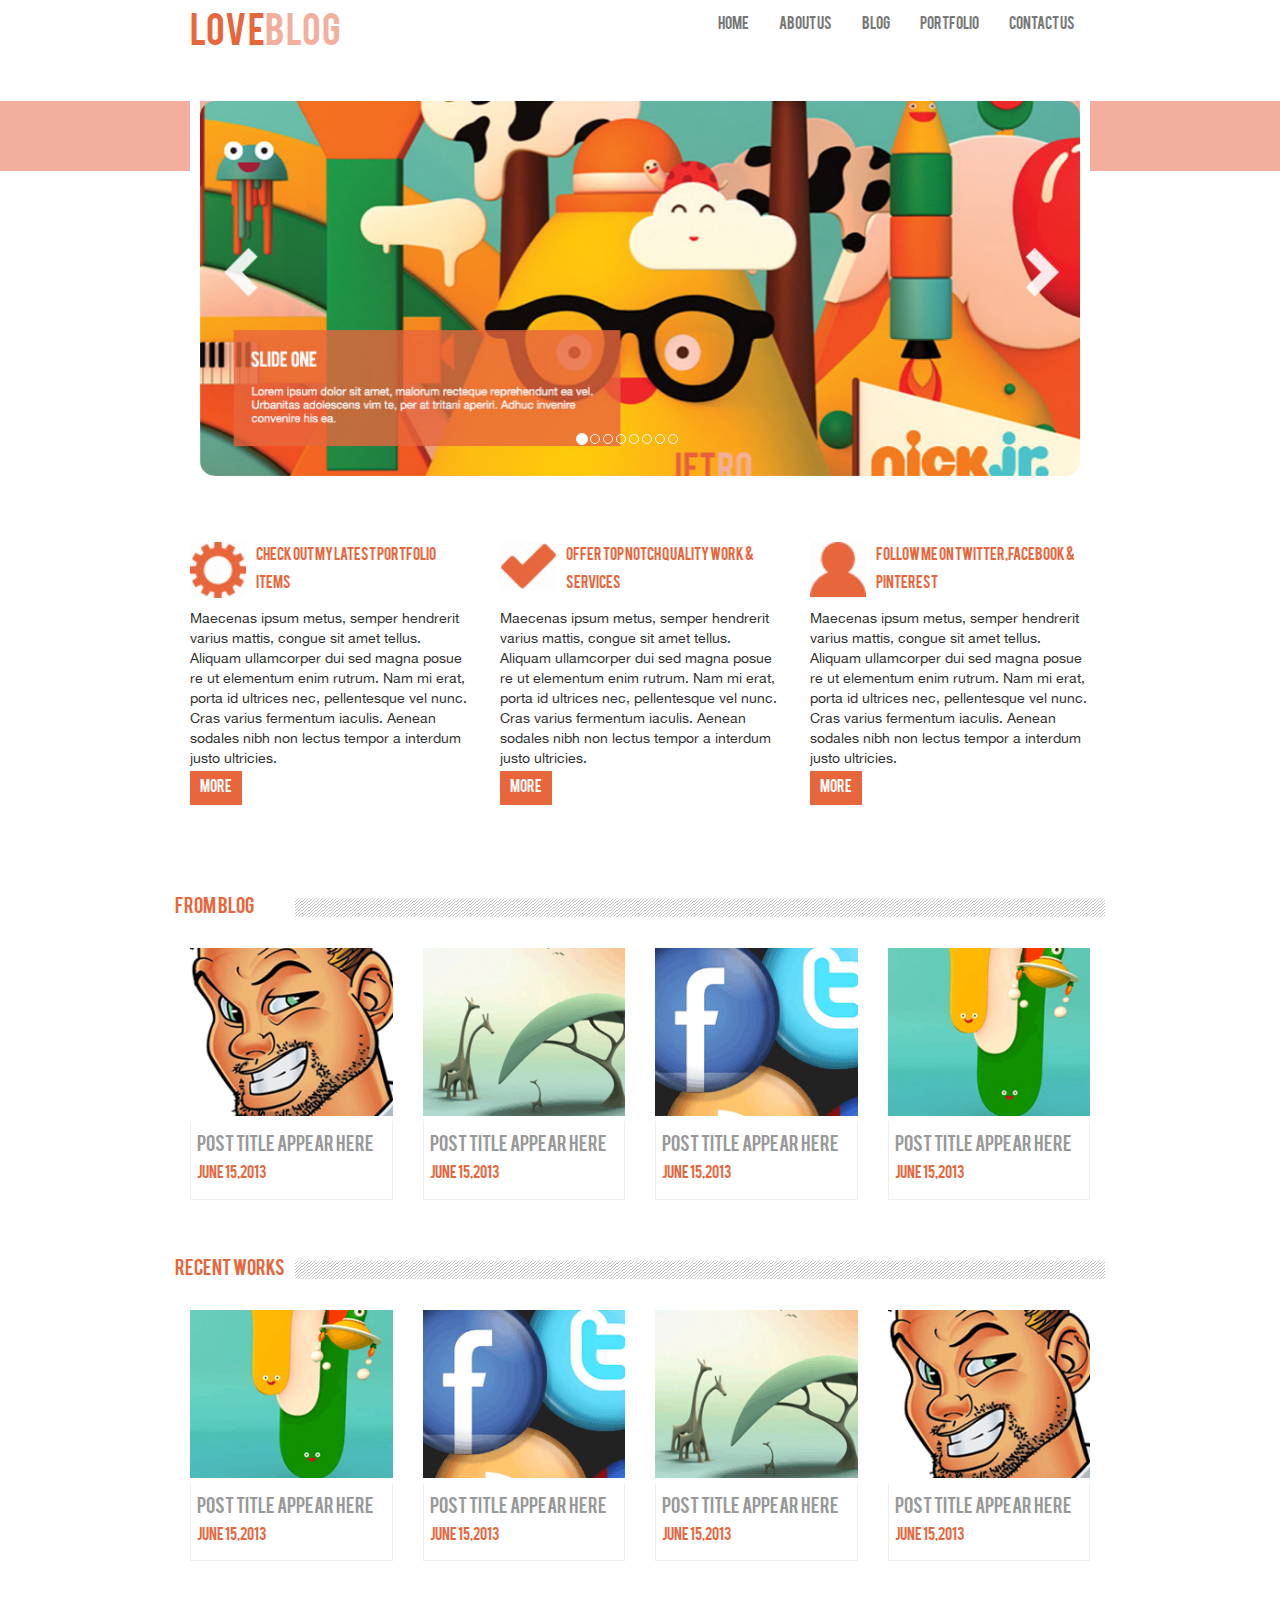
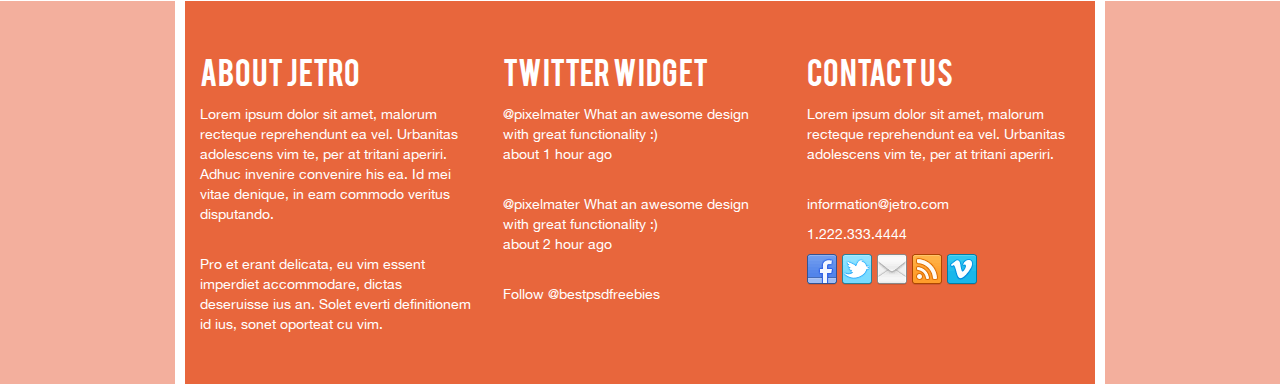
<file: index.html>
<!DOCTYPE html>
<html lang="en">
<head>
	<title>Welcome to my site</title>
	<meta http-equiv="Content-Type" content="text/html; charset=utf-8" />
	<meta name="viewport" content="width=device-width, initial-scale=1.0">
	
	<link href="css/animate.min.css" rel="stylesheet">
	<link href="css/bootstrap.min.css" rel="stylesheet">
    <link href="css/font-awesome.min.css" rel="stylesheet">
	<link href="css/style.css" rel="stylesheet" media="screen">
    <link href='http://fonts.googleapis.com/css?family=Open+Sans+Condensed:300|Playfair+Display:400italic' rel='stylesheet' type='text/css' />
</head>

<body id="page-top">
	<nav id="mainNav" class="navbar navbar-default">
        <div class="container">
         
            <div class="navbar-header">
                <button type="button" class="navbar-toggle collapsed" data-toggle="collapse" data-target="#bs-example-navbar-collapse-1">
                    <span class="sr-only">menu</span>
                    <span class="icon-bar"></span>
                    <span class="icon-bar"></span>
                    <span class="icon-bar"></span>
                </button>
                <a class="navbar-brand page-scroll" href="#page-top"><h1>LOVE<span>BLOG</span></h1></a>
            </div>

            <!-- Collect the nav links, forms, and other content for toggling -->
            <div class="collapse navbar-collapse" id="bs-example-navbar-collapse-1">
                <ul class="nav navbar-nav navbar-right">
                    <li>
                        <a class="page-scroll" href="index.html">Home</a>
                    </li>
                    <li>
                        <a class="page-scroll" href="aboutUs.html">About Us</a>
                    </li>
                    <li>
                        <a class="page-scroll" href="blog.html">Blog</a>
                    </li>
                    <li>
                        <a class="page-scroll" href="portfolio.html">Portfolio</a>
                    </li>
                    <li>
                        <a class="page-scroll" href="contact.html">Contact Us</a>
                    </li>
                </ul>
            </div>	
		</div>
	</nav>		
	<section class="section-white">
		<div class="orange">
		<div class="container">
		    <div id="carousel-example-generic" class="carousel slide" data-ride="carousel">
		      <!-- Indicators -->
		      <ol class="carousel-indicators">
		        <li data-target="#carousel-example-generic" data-slide-to="0" class="active"></li>
		        <li data-target="#carousel-example-generic" data-slide-to="1"></li>
		        <li data-target="#carousel-example-generic" data-slide-to="2"></li>
		        <li data-target="#carousel-example-generic" data-slide-to="3"></li>
		        <li data-target="#carousel-example-generic" data-slide-to="4"></li>
		        <li data-target="#carousel-example-generic" data-slide-to="5"></li>
		        <li data-target="#carousel-example-generic" data-slide-to="6"></li>
		        <li data-target="#carousel-example-generic" data-slide-to="7"></li>
		      </ol>

		      <!-- Wrapper for slides -->
		      <div class="carousel-inner">
		        <div class="item active">
		          <img src="images/slider.jpg" alt="0"/>
		        </div>
		        <div class="item">
		          <img src="images/large/1.jpg" alt=""/>
		        </div>
		        <div class="item">
		          <img src="images/large/2.jpg" alt=""/>
		        </div>
		        <div class="item">
		          <img src="images/large/3.jpg" alt=""/>
		        </div>
		        <div class="item">
		          <img src="images/large/4.jpg" alt=""/>
		        </div>
		        <div class="item">
		          <img src="images/large/5.jpg" alt=""/>
		        </div>
		        <div class="item">
		          <img src="images/large/6.jpg" alt=""/>
		        </div>
		        <div class="item">
		          <img src="images/large/7.jpg" alt=""/>
		        </div>
		      </div>

		      <!-- Controls -->
		      <a class="left carousel-control" href="#carousel-example-generic" data-slide="prev">
		        
		      </a>
		      <a class="right carousel-control" href="#carousel-example-generic" data-slide="next">
		       
		      </a>
		    </div>
		</div>
		 </div>
	</section>		
	<section>
		<div class="container">	
			<div class="row">
				<div class="fix service_area">
					<div class="fix single_service_container">
						<div class="col-md-4">
							<div class="fix single_service portfolio floatleft">
								<img src="images/portfolio.png" class="img-responsive wow animated bounceIn">
								<h5>Check out my latest portfolio items</h5>
								<p>Maecenas ipsum metus, semper hendrerit varius mattis, congue sit amet tellus. Aliquam ullamcorper dui sed magna posue re ut elementum enim rutrum. Nam mi erat, porta id ultrices nec, pellentesque vel nunc. Cras varius fermentum iaculis. Aenean sodales nibh non lectus tempor a interdum justo ultricies.</p>
								<a href="#">More</a>
							</div>
						</div>
						<div class="col-md-4">
							<div class="fix single_service offer floatleft">
								<img src="images/offer.png" class="img-responsive wow animated bounceIn">
								<h5>Offer Top Notch Quality Work & Services</h5>
								<p>Maecenas ipsum metus, semper hendrerit varius mattis, congue sit amet tellus. Aliquam ullamcorper dui sed magna posue re ut elementum enim rutrum. Nam mi erat, porta id ultrices nec, pellentesque vel nunc. Cras varius fermentum iaculis. Aenean sodales nibh non lectus tempor a interdum justo ultricies.</p>
								<a href="#">More</a>
							</div>
						</div>
						<div class="col-md-4">
							<div class="fix single_service follow floatleft">
								<img src="images/follow.png" class="img-responsive wow animated bounceIn">
								<h5>Follow  Me  on  Twitter,Facebook  &  Pinterest</h5>
								<p>Maecenas ipsum metus, semper hendrerit varius mattis, congue sit amet tellus. Aliquam ullamcorper dui sed magna posue re ut elementum enim rutrum. Nam mi erat, porta id ultrices nec, pellentesque vel nunc. Cras varius fermentum iaculis. Aenean sodales nibh non lectus tempor a interdum justo ultricies.</p>
								<a href="#">More</a>
							</div>
						</div>
					</div>
				</div>
			</div>
			<div class="row">
				<div class="fix from_blog">
					<h2><span>From Blog</span></h2>
					<div class="fix single_blogpost_container">
						<div class="col-md-3">
							<div class="fix single_blog_post floatleft">
								<img class="img-responsive" src="images/recent1.png" alt=""/>
								<div class="blog_post_meta">
									<h4>Post title appear here</h4>
									<h5>JUNE 15,2013</h5>
								</div>
							</div>
						</div>
						<div class="col-md-3">
							<div class="fix single_blog_post floatleft">
								<img class="img-responsive" src="images/recent2.png" alt=""/>
								<div class="blog_post_meta">
									<h4>Post title appear here</h4>
									<h5>JUNE 15,2013</h5>
								</div>
							</div>
						</div>
						<div class="col-md-3">
							<div class="fix single_blog_post floatleft">
								<img class="img-responsive" src="images/recent3.png" alt=""/>
								<div class="blog_post_meta">
									<h4>Post title appear here</h4>
									<h5>JUNE 15,2013</h5>
								</div>
							</div>
						</div>
						<div class="col-md-3">
							<div class="fix single_blog_post floatleft">
								<img class="img-responsive" src="images/recent4.png" alt=""/>
								<div class="blog_post_meta">
									<h4>Post title appear here</h4>
									<h5>JUNE 15,2013</h5>
								</div>
							</div>
						</div>
					</div>
				</div>
			</div>
			<div class="from_works row">
				<div class="fix">
					<h2><span>Recent Works</span></h2>
					<div class="fix single_work_container">
						<div class="col-md-3">
							<div class="fix single_work floatleft">
								<img class="img-responsive" src="images/recent4.png" alt=""/>
								<div class="blog_post_meta">
									<h4>Post title appear here</h4>
									<h5>JUNE 15,2013</h5>
								</div>
							</div>
						</div>
						<div class="col-md-3">
							<div class="fix single_work floatleft">
								<img class="img-responsive" src="images/recent3.png" alt=""/>
								<div class="blog_post_meta">
									<h4>Post title appear here</h4>
									<h5>JUNE 15,2013</h5>
								</div>
							</div>
						</div>
						<div class="col-md-3">
							<div class="fix single_work floatleft">
								<img class="img-responsive" src="images/recent2.png" alt=""/>
								<div class="blog_post_meta">
									<h4>Post title appear here</h4>
									<h5>JUNE 15,2013</h5>
								</div>
							</div>
						</div>
						<div class="col-md-3">
							<div class="fix single_work floatleft">
								<img class="img-responsive" src="images/recent1.png" alt=""/>
								<div class="blog_post_meta">
									<h4>Post title appear here</h4>
									<h5>JUNE 15,2013</h5>
								</div>
							</div>
						</div>
					</div>
				</div>
			</div>
		</div>
	</section>
	<footer>
		<div class="container">
			<div class="fix footer_area">
				<div class="fix footer">
					<div class="fix single_footer_container">
						<div class="col-md-4">
							<div class="fix single_footer floatleft">
								<h2>About Jetro</h2>
								<p>Lorem ipsum dolor sit amet, malorum recteque reprehendunt ea vel. Urbanitas adolescens vim te, per at tritani aperiri. Adhuc invenire convenire his ea. Id mei vitae denique, in eam commodo veritus disputando. </p>
								<br/>
								<p>Pro et erant delicata, eu vim essent imperdiet accommodare, dictas deseruisse ius an. Solet everti definitionem id ius, sonet oporteat cu vim.</p>
							</div>
						</div>
						<div class="col-md-4">
							<div class="fix single_footer floatleft">
								<h2>Twitter Widget</h2>
								<p>@pixelmater What an awesome design with great functionality :)<br/>about 1 hour ago</p><br/>
								<p>@pixelmater What an awesome design with great functionality :)<br/>about 2 hour ago</p><br/>
								<p>Follow @bestpsdfreebies</p>
							</div>
						</div>
						<div class="col-md-4">
							<div class="fix single_footer floatleft">
								<h2>Contact us</h2>
								<p>Lorem ipsum dolor sit amet, malorum recteque reprehendunt ea vel. Urbanitas adolescens vim te, per at tritani aperiri.</p>
								<br/>
								<p>information@jetro.com</p>
								<p>1.222.333.4444</p>
								<div class="fix social_area">
									<img src="images/social.png">
								</div>
							</div>
						</div>
					</div>
				</div>
			</div>
		</div>
	</footer>
		<script src="js/jquery.easing.1.3.js"></script>
		<script src="js/jquery-min.js"></script>						
		<script src="js/bootstrap.min.js"></script>
		<script>
		   new WOW().init();
		</script>
</body>
</html>
</file>
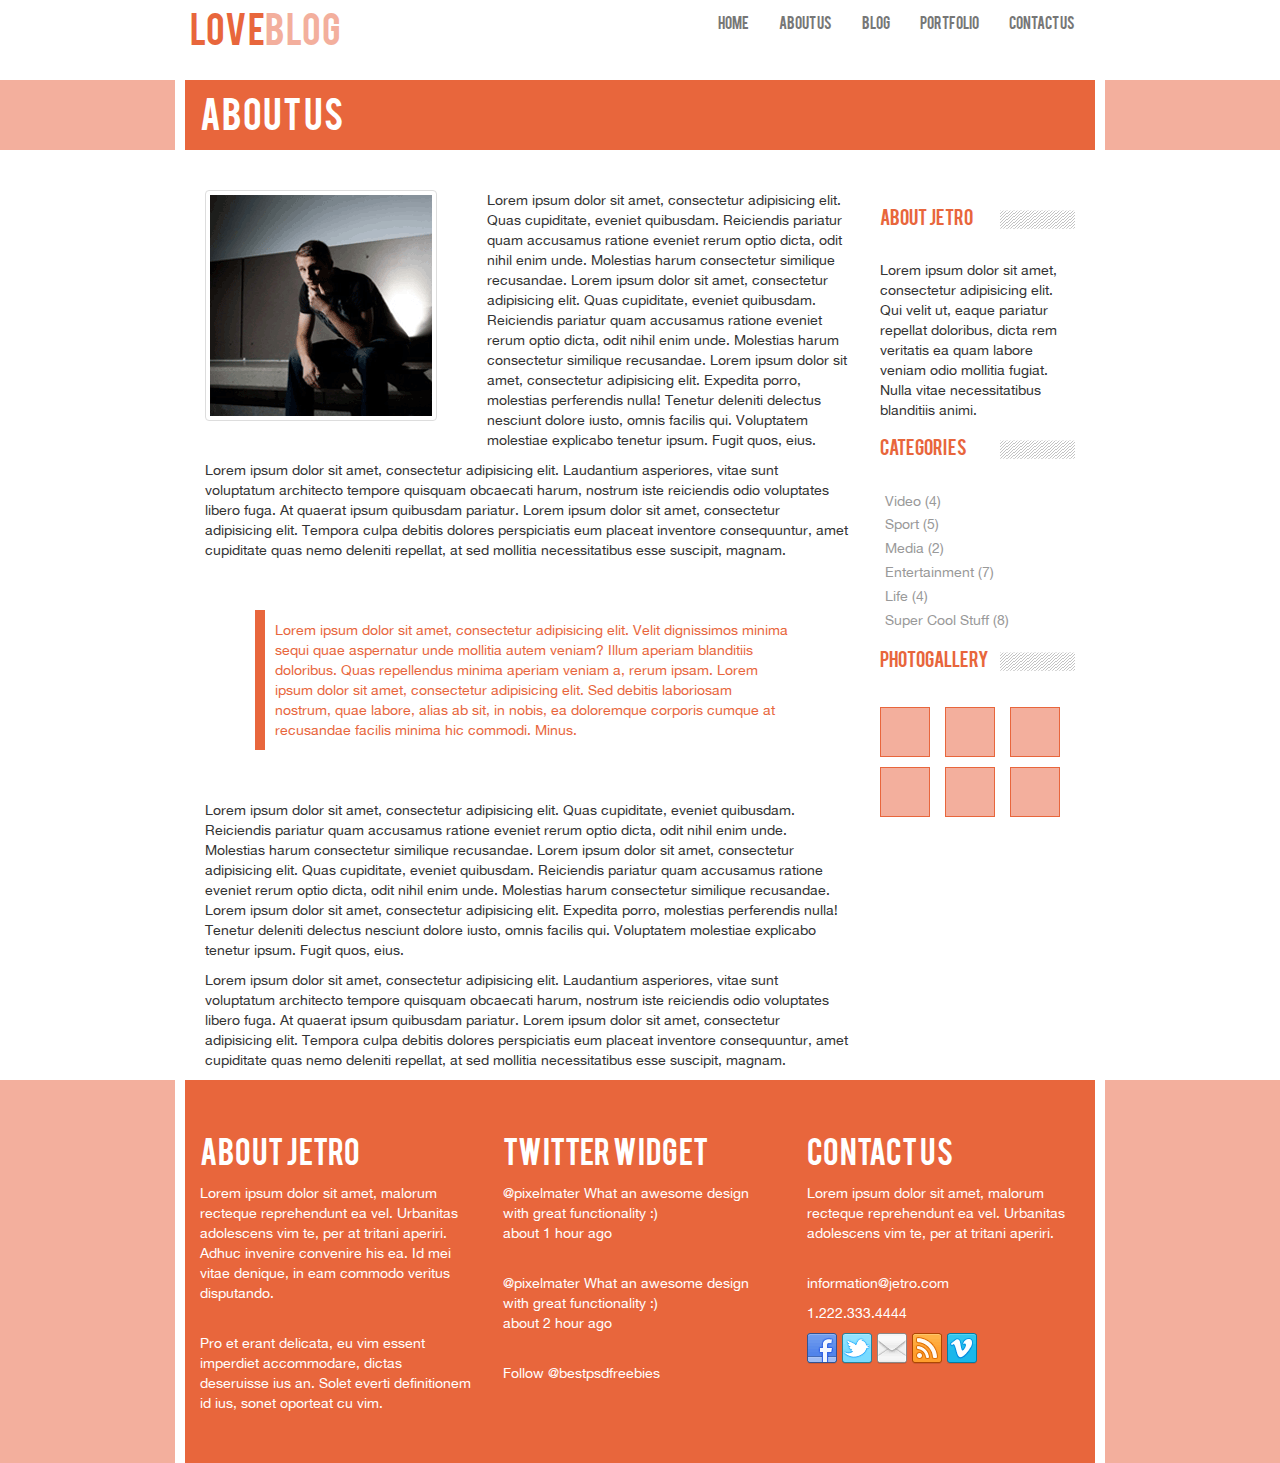
<file: aboutUs.html>
<!DOCTYPE html>
<html lang="en">
<head>
	<title>Welcome to my site</title>
	<meta http-equiv="Content-Type" content="text/html; charset=utf-8" />
	<meta name="viewport" content="width=device-width, initial-scale=1.0">
	
	<link href="css/bootstrap.min.css" rel="stylesheet">
    <link href="css/font-awesome.min.css" rel="stylesheet">
	<link href="css/style.css" rel="stylesheet" media="screen">
    <link href='http://fonts.googleapis.com/css?family=Open+Sans+Condensed:300|Playfair+Display:400italic' rel='stylesheet' type='text/css' />
</head>

<body id="page-top">
	<nav id="mainNav" class="navbar navbar-default">
        <div class="container">
         
            <div class="navbar-header">
                <button type="button" class="navbar-toggle collapsed" data-toggle="collapse" data-target="#bs-example-navbar-collapse-1">
                    <span class="sr-only">menu</span>
                    <span class="icon-bar"></span>
                    <span class="icon-bar"></span>
                    <span class="icon-bar"></span>
                </button>
                <a class="navbar-brand page-scroll" href="#page-top"><h1>LOVE<span>BLOG</span></h1></a>
            </div>

            <!-- Collect the nav links, forms, and other content for toggling -->
            <div class="collapse navbar-collapse" id="bs-example-navbar-collapse-1">
                <ul class="nav navbar-nav navbar-right">
                    <li>
                        <a class="page-scroll" href="index.html">Home</a>
                    </li>
                    <li>
                        <a class="page-scroll" href="aboutUs.html">About Us</a>
                    </li>
                    <li>
                        <a class="page-scroll" href="blog.html">Blog</a>
                    </li>
                    <li>
                        <a class="page-scroll" href="portfolio.html">Portfolio</a>
                    </li>
                    <li>
                        <a class="page-scroll" href="contact.html">Contact Us</a>
                    </li>
                </ul>
            </div>	
		</div>
	</nav>
    <section class="section-bg">
        <div class="orange">
            <div class="container">
                <h1>About Us</h1>
            </div>
        </div>
    </section>
    <section id="about-us">
        <div class="row">
            <div class="container">
                <div class="col-md-9">
                    <img class="thumbnail" src="images/author.png">
                    <p>Lorem ipsum dolor sit amet, consectetur adipisicing elit. Quas cupiditate, eveniet quibusdam. Reiciendis pariatur quam accusamus ratione eveniet rerum optio dicta, odit nihil enim unde. Molestias harum consectetur similique recusandae. Lorem ipsum dolor sit amet, consectetur adipisicing elit. Quas cupiditate, eveniet quibusdam. Reiciendis pariatur quam accusamus ratione eveniet rerum optio dicta, odit nihil enim unde. Molestias harum consectetur similique recusandae. Lorem ipsum dolor sit amet, consectetur adipisicing elit. Expedita porro, molestias perferendis nulla! Tenetur deleniti delectus nesciunt dolore iusto, omnis facilis qui. Voluptatem molestiae explicabo tenetur ipsum. Fugit quos, eius.</p>
                    <p>Lorem ipsum dolor sit amet, consectetur adipisicing elit. Laudantium asperiores, vitae sunt voluptatum architecto tempore quisquam obcaecati harum, nostrum iste reiciendis odio voluptates libero fuga. At quaerat ipsum quibusdam pariatur. Lorem ipsum dolor sit amet, consectetur adipisicing elit. Tempora culpa debitis dolores perspiciatis eum placeat inventore consequuntur, amet cupiditate quas nemo deleniti repellat, at sed mollitia necessitatibus esse suscipit, magnam.</p>
                    <p class="text-red">Lorem ipsum dolor sit amet, consectetur adipisicing elit. Velit dignissimos minima sequi quae aspernatur unde mollitia autem veniam? Illum aperiam blanditiis doloribus. Quas repellendus minima aperiam veniam a, rerum ipsam. Lorem ipsum dolor sit amet, consectetur adipisicing elit. Sed debitis laboriosam nostrum, quae labore, alias ab sit, in nobis, ea doloremque corporis cumque at recusandae facilis minima hic commodi. Minus.</p>
                    <p>Lorem ipsum dolor sit amet, consectetur adipisicing elit. Quas cupiditate, eveniet quibusdam. Reiciendis pariatur quam accusamus ratione eveniet rerum optio dicta, odit nihil enim unde. Molestias harum consectetur similique recusandae. Lorem ipsum dolor sit amet, consectetur adipisicing elit. Quas cupiditate, eveniet quibusdam. Reiciendis pariatur quam accusamus ratione eveniet rerum optio dicta, odit nihil enim unde. Molestias harum consectetur similique recusandae. Lorem ipsum dolor sit amet, consectetur adipisicing elit. Expedita porro, molestias perferendis nulla! Tenetur deleniti delectus nesciunt dolore iusto, omnis facilis qui. Voluptatem molestiae explicabo tenetur ipsum. Fugit quos, eius.</p>
                    <p>Lorem ipsum dolor sit amet, consectetur adipisicing elit. Laudantium asperiores, vitae sunt voluptatum architecto tempore quisquam obcaecati harum, nostrum iste reiciendis odio voluptates libero fuga. At quaerat ipsum quibusdam pariatur. Lorem ipsum dolor sit amet, consectetur adipisicing elit. Tempora culpa debitis dolores perspiciatis eum placeat inventore consequuntur, amet cupiditate quas nemo deleniti repellat, at sed mollitia necessitatibus esse suscipit, magnam.</p>
                </div>
                <div class="about-jetro col-md-3">
                    <h2><span>ABOUT JETRO</span></h2>
                    <p>Lorem ipsum dolor sit amet, consectetur adipisicing elit. Qui velit ut, eaque pariatur repellat doloribus, dicta rem veritatis ea quam labore veniam odio mollitia fugiat. Nulla vitae necessitatibus blanditiis animi.</p>
                    <h2><span>CATEGORIES</span></h2>
                    <ul>
                        <li><a href="">Video (4)</a></li>
                        <li><a href="">Sport (5)</a></li>
                        <li><a href="">Media (2)</a></li>
                        <li><a href="">Entertainment (7)</a></li>
                        <li><a href="">Life (4)</a></li>
                        <li><a href="">Super Cool Stuff (8)</a></li>
                    </ul>
                    <h2><span>PHOTOGALLERY</span></h2>
                    <div class="cuadro-orange col-md-12">
                        <div class="row">
                            <div class="col-md-4">
                                <a href=""><img src="images/galley_photo.png"></a>
                            </div>
                            <div class="col-md-4">
                                <a href=""><img src="images/galley_photo.png"></a>
                            </div>
                            <div class="col-md-4">
                                <a href=""><img src="images/galley_photo.png"></a>
                            </div>
                        </div>
                        <div class="row">
                            <div class="col-md-4">
                                <a href=""><img src="images/galley_photo.png"></a>
                            </div>
                            <div class="col-md-4">
                                <a href=""><img src="images/galley_photo.png"></a>
                            </div>
                            <div class="col-md-4">
                                <a href=""><img src="images/galley_photo.png"></a>
                            </div>
                        </div>
                    </div>
                </div>
            </div>
        </div>
    </section>
    <footer>
        <div class="container">
            <div class="fix footer_area">
                <div class="fix footer">
                    <div class="fix single_footer_container">
                        <div class="col-md-4">
                            <div class="fix single_footer floatleft">
                                <h2>About Jetro</h2>
                                <p>Lorem ipsum dolor sit amet, malorum recteque reprehendunt ea vel. Urbanitas adolescens vim te, per at tritani aperiri. Adhuc invenire convenire his ea. Id mei vitae denique, in eam commodo veritus disputando. </p>
                                <br/>
                                <p>Pro et erant delicata, eu vim essent imperdiet accommodare, dictas deseruisse ius an. Solet everti definitionem id ius, sonet oporteat cu vim.</p>
                            </div>
                        </div>
                        <div class="col-md-4">
                            <div class="fix single_footer floatleft">
                                <h2>Twitter Widget</h2>
                                <p>@pixelmater What an awesome design with great functionality :)<br/>about 1 hour ago</p><br/>
                                <p>@pixelmater What an awesome design with great functionality :)<br/>about 2 hour ago</p><br/>
                                <p>Follow @bestpsdfreebies</p>
                            </div>
                        </div>
                        <div class="col-md-4">
                            <div class="fix single_footer floatleft">
                                <h2>Contact us</h2>
                                <p>Lorem ipsum dolor sit amet, malorum recteque reprehendunt ea vel. Urbanitas adolescens vim te, per at tritani aperiri.</p>
                                <br/>
                                <p>information@jetro.com</p>
                                <p>1.222.333.4444</p>
                                <div class="fix social_area">
                                    <img src="images/social.png">
                                </div>
                            </div>
                        </div>
                    </div>
                </div>
            </div>
        </div>
    </footer>
        <script src="js/jquery.easing.1.3.js"></script>
        <script src="js/jquery-min.js"></script>                        
        <script src="js/bootstrap.min.js"></script>
</body>
</html>
</file>
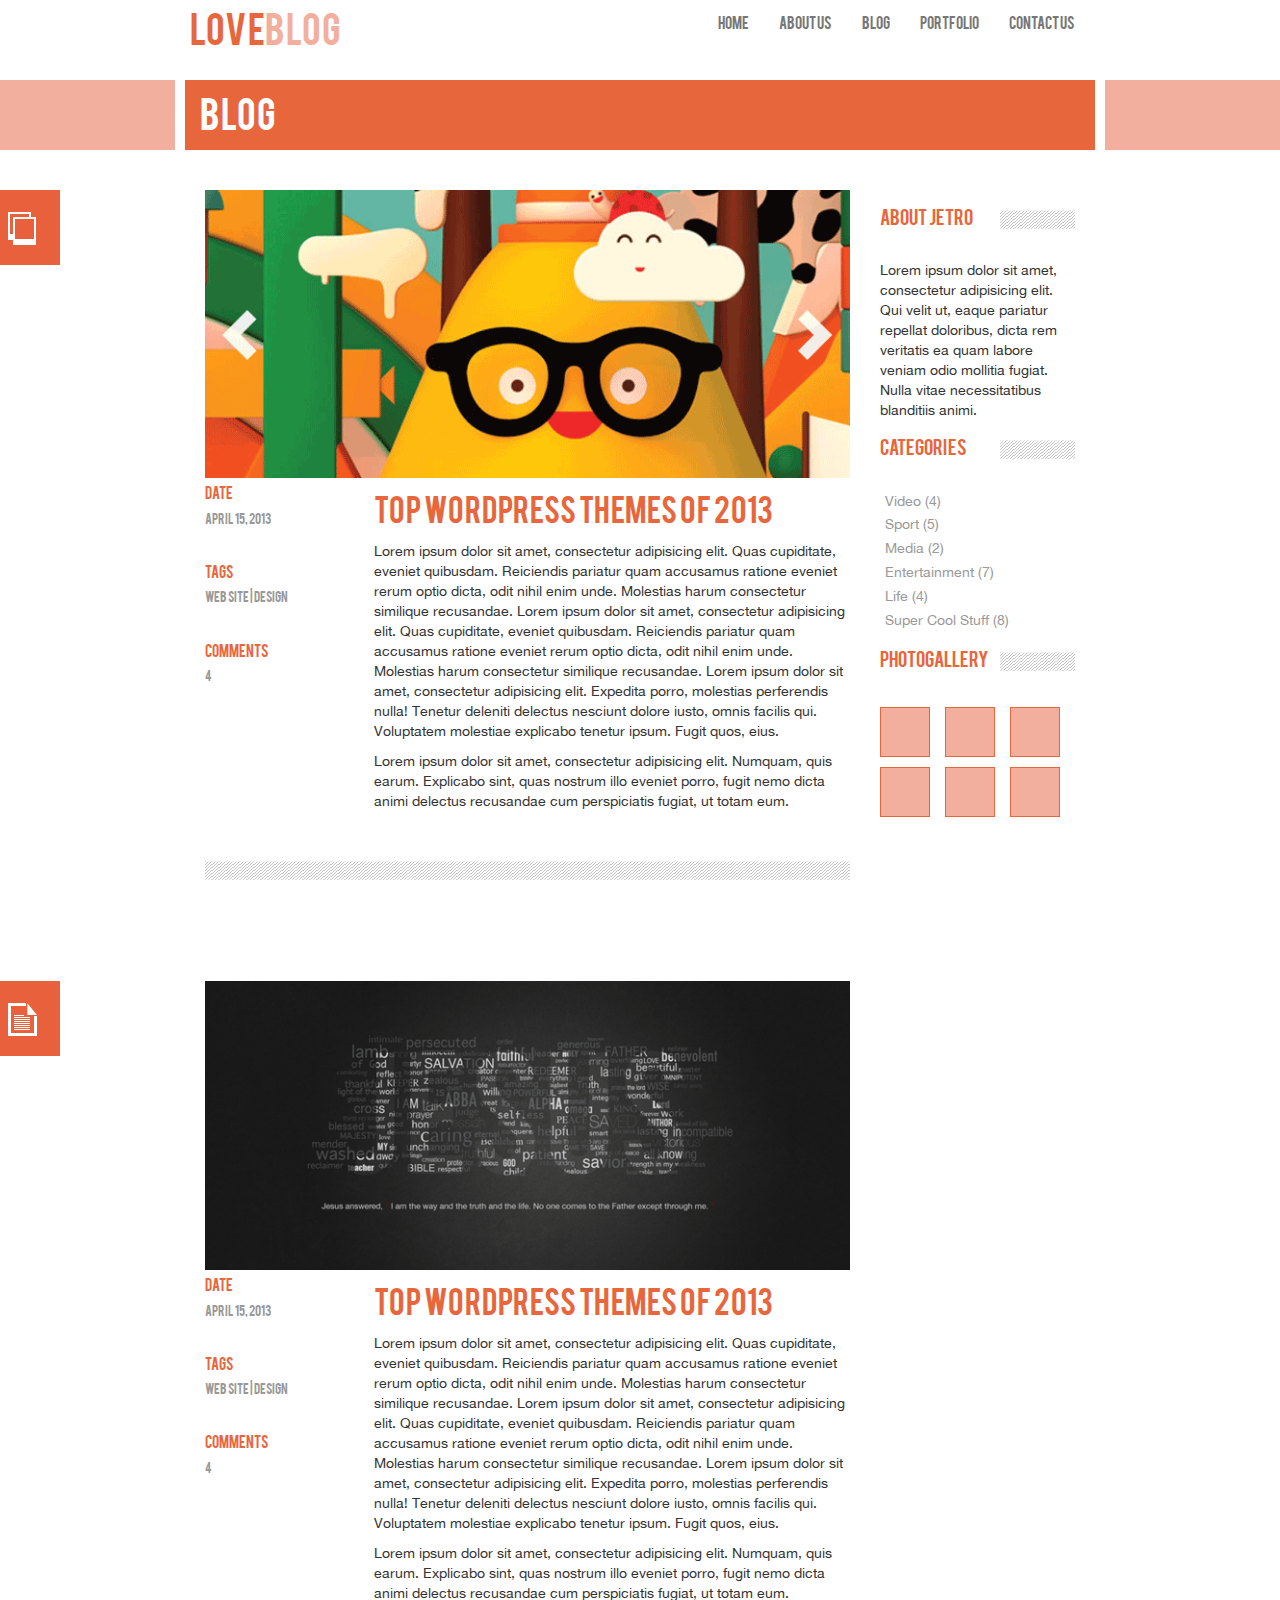
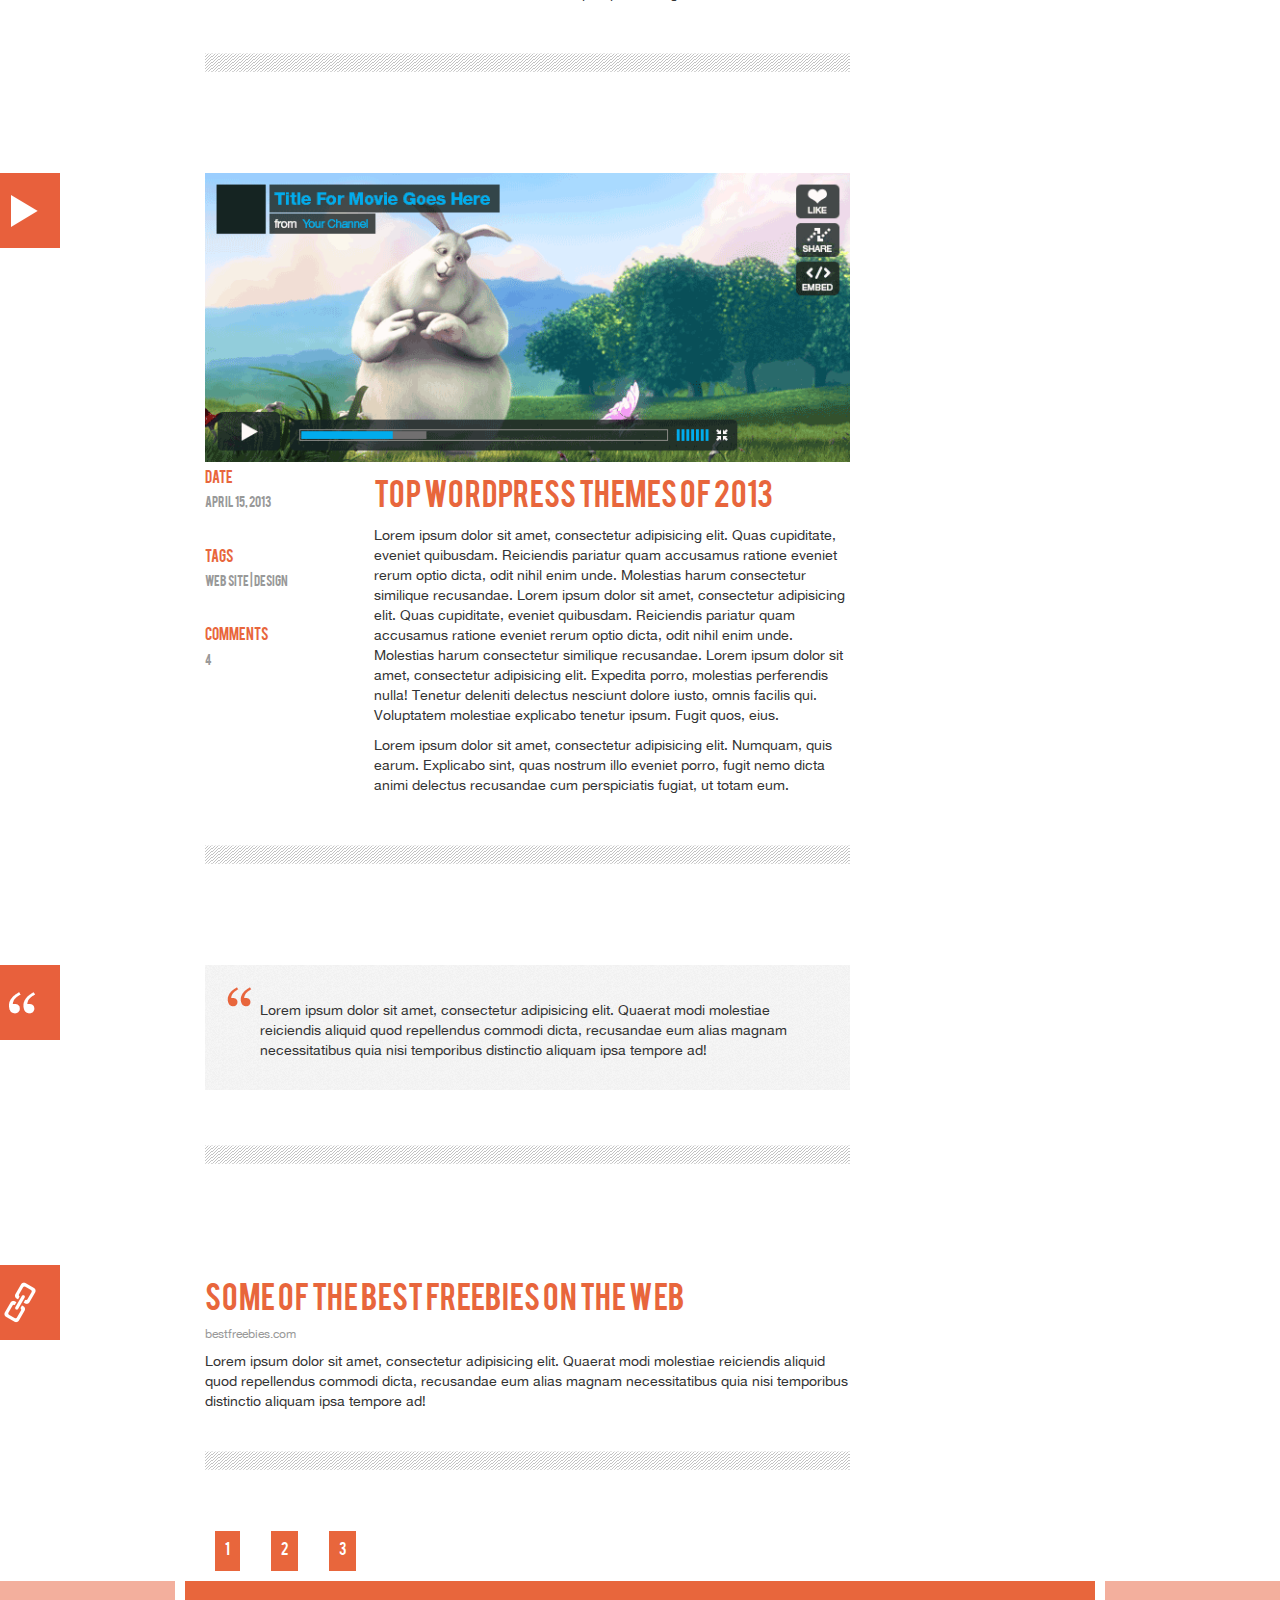
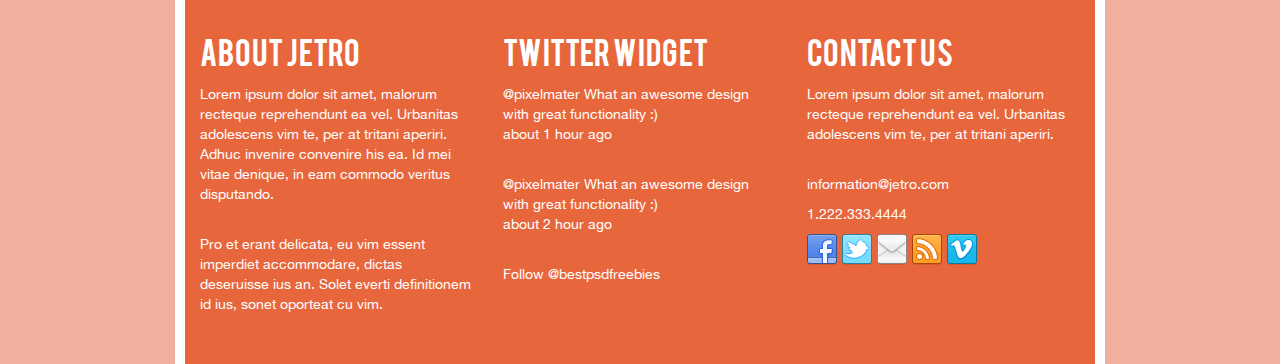
<file: blog.html>
<!DOCTYPE html>
<html lang="en">
<head>
	<title>Welcome to my site</title>
	<meta http-equiv="Content-Type" content="text/html; charset=utf-8" />
	<meta name="viewport" content="width=device-width, initial-scale=1.0">
	
	<link href="css/bootstrap.min.css" rel="stylesheet">
    <link href="css/font-awesome.min.css" rel="stylesheet">
	<link href="css/style.css" rel="stylesheet" media="screen">
    <link href='http://fonts.googleapis.com/css?family=Open+Sans+Condensed:300|Playfair+Display:400italic' rel='stylesheet' type='text/css' />
</head>

<body id="page-top">
	<nav id="mainNav" class="navbar navbar-default">
        <div class="container">
         
            <div class="navbar-header">
                <button type="button" class="navbar-toggle collapsed" data-toggle="collapse" data-target="#bs-example-navbar-collapse-1">
                    <span class="sr-only">menu</span>
                    <span class="icon-bar"></span>
                    <span class="icon-bar"></span>
                    <span class="icon-bar"></span>
                </button>
                <a class="navbar-brand page-scroll" href="#page-top"><h1>LOVE<span>BLOG</span></h1></a>
            </div>

            <!-- Collect the nav links, forms, and other content for toggling -->
            <div class="collapse navbar-collapse" id="bs-example-navbar-collapse-1">
                <ul class="nav navbar-nav navbar-right">
                    <li>
                        <a class="page-scroll" href="index.html">Home</a>
                    </li>
                    <li>
                        <a class="page-scroll" href="aboutUs.html">About Us</a>
                    </li>
                    <li>
                        <a class="page-scroll" href="blog.html">Blog</a>
                    </li>
                    <li>
                        <a class="page-scroll" href="portfolio.html">Portfolio</a>
                    </li>
                    <li>
                        <a class="page-scroll" href="contact.html">Contact Us</a>
                    </li>
                </ul>
            </div>	
		</div>
	</nav>
    <section class="section-bg">
        <div class="orange">
            <div class="container">
                <h1>BLOG</h1>
            </div>
        </div>
    </section>
    <section id="blog">
        <div class="row">
        <img src="images/icon1.png">
            <div class="container">
                <div class="post">
                    <div class="col-md-9">
                        <div class="featured">
                            <img class="img-responsive featured_img" src="images/post1.png">
                        </div>
                        <div class="row">
                            <div class="col-md-3">
                                <h5>DATE</h5>
                                <h6>APRIL 15, 2013</h6><br>
                                <h5>TAGS</h5>
                                <h6>WEB SITE | DESIGN</h6><br>
                                <h5>COMMENTS</h5>
                                <h6>4</h6><br>
                            </div>
                            <div class="col-md-9">
                                <h2>TOP WORDPRESS THEMES OF 2013</h2>
                                <p>Lorem ipsum dolor sit amet, consectetur adipisicing elit. Quas cupiditate, eveniet quibusdam. Reiciendis pariatur quam accusamus ratione eveniet rerum optio dicta, odit nihil enim unde. Molestias harum consectetur similique recusandae. Lorem ipsum dolor sit amet, consectetur adipisicing elit. Quas cupiditate, eveniet quibusdam. Reiciendis pariatur quam accusamus ratione eveniet rerum optio dicta, odit nihil enim unde. Molestias harum consectetur similique recusandae. Lorem ipsum dolor sit amet, consectetur adipisicing elit. Expedita porro, molestias perferendis nulla! Tenetur deleniti delectus nesciunt dolore iusto, omnis facilis qui. Voluptatem molestiae explicabo tenetur ipsum. Fugit quos, eius.</p>
                                <p>Lorem ipsum dolor sit amet, consectetur adipisicing elit. Numquam, quis earum. Explicabo sint, quas nostrum illo eveniet porro, fugit nemo dicta animi delectus recusandae cum perspiciatis fugiat, ut totam eum.</p>
                            </div>
                        </div>
                        <div class="image row">
                            <div class="col-md-12"></div>
                        </div>
                    </div> 
                
                
                    <div class="about-jetro col-md-3">
                        <h2><span>ABOUT JETRO</span></h2>
                        <p>Lorem ipsum dolor sit amet, consectetur adipisicing elit. Qui velit ut, eaque pariatur repellat doloribus, dicta rem veritatis ea quam labore veniam odio mollitia fugiat. Nulla vitae necessitatibus blanditiis animi.</p>
                        <h2><span>CATEGORIES</span></h2>
                        <ul>
                            <li><a href="">Video (4)</a></li>
                            <li><a href="">Sport (5)</a></li>
                            <li><a href="">Media (2)</a></li>
                            <li><a href="">Entertainment (7)</a></li>
                            <li><a href="">Life (4)</a></li>
                            <li><a href="">Super Cool Stuff (8)</a></li>
                        </ul>
                        <h2><span>PHOTOGALLERY</span></h2>
                        <div class="cuadro-orange col-md-12">
                            <div class="row">
                                <div class="col-md-4">
                                    <a href=""><img src="images/galley_photo.png"></a>
                                </div>
                                <div class="col-md-4">
                                    <a href=""><img src="images/galley_photo.png"></a>
                                </div>
                                <div class="col-md-4">
                                    <a href=""><img src="images/galley_photo.png"></a>
                                </div>
                            </div>
                            <div class="row">
                                <div class="col-md-4">
                                    <a href=""><img src="images/galley_photo.png"></a>
                                </div>
                                <div class="col-md-4">
                                    <a href=""><img src="images/galley_photo.png"></a>
                                </div>
                                <div class="col-md-4">
                                    <a href=""><img src="images/galley_photo.png"></a>
                                </div>
                            </div>
                        </div>
                    </div>
                </div>
            </div>
        </div>
    </section>
    <section id="blog">
        <div class="row">
        <img src="images/icon2.png">
            <div class="container">
                <div class="post">
                    <div class="col-md-9">
                        <div class="featured">
                            <img class="img-responsive featured_img" src="images/post2.png">
                        </div>
                        <div class="row">
                            <div class="col-md-3">
                                <h5>DATE</h5>
                                <h6>APRIL 15, 2013</h6><br>
                                <h5>TAGS</h5>
                                <h6>WEB SITE | DESIGN</h6><br>
                                <h5>COMMENTS</h5>
                                <h6>4</h6><br>
                            </div>
                            <div class="col-md-9">
                                <h2>TOP WORDPRESS THEMES OF 2013</h2>
                                <p>Lorem ipsum dolor sit amet, consectetur adipisicing elit. Quas cupiditate, eveniet quibusdam. Reiciendis pariatur quam accusamus ratione eveniet rerum optio dicta, odit nihil enim unde. Molestias harum consectetur similique recusandae. Lorem ipsum dolor sit amet, consectetur adipisicing elit. Quas cupiditate, eveniet quibusdam. Reiciendis pariatur quam accusamus ratione eveniet rerum optio dicta, odit nihil enim unde. Molestias harum consectetur similique recusandae. Lorem ipsum dolor sit amet, consectetur adipisicing elit. Expedita porro, molestias perferendis nulla! Tenetur deleniti delectus nesciunt dolore iusto, omnis facilis qui. Voluptatem molestiae explicabo tenetur ipsum. Fugit quos, eius.</p>
                                <p>Lorem ipsum dolor sit amet, consectetur adipisicing elit. Numquam, quis earum. Explicabo sint, quas nostrum illo eveniet porro, fugit nemo dicta animi delectus recusandae cum perspiciatis fugiat, ut totam eum.</p>
                            </div>
                        </div>
                        <div class="image row">
                            <div class="col-md-12"></div>
                        </div>
                    </div> 
                </div>
            </div>
        </section>
        <section id="blog">
            <div class="row">
            <img src="images/icon3.png">
                <div class="container">
                    <div class="post">
                        <div class="col-md-9">
                            <div class="featured">
                                <img class="img-responsive featured_img" src="images/post3.png">
                            </div>
                            <div class="row">
                                <div class="col-md-3">
                                    <h5>DATE</h5>
                                    <h6>APRIL 15, 2013</h6><br>
                                    <h5>TAGS</h5>
                                    <h6>WEB SITE | DESIGN</h6><br>
                                    <h5>COMMENTS</h5>
                                    <h6>4</h6><br>
                                </div>
                                <div class="col-md-9">
                                    <h2>TOP WORDPRESS THEMES OF 2013</h2>
                                    <p>Lorem ipsum dolor sit amet, consectetur adipisicing elit. Quas cupiditate, eveniet quibusdam. Reiciendis pariatur quam accusamus ratione eveniet rerum optio dicta, odit nihil enim unde. Molestias harum consectetur similique recusandae. Lorem ipsum dolor sit amet, consectetur adipisicing elit. Quas cupiditate, eveniet quibusdam. Reiciendis pariatur quam accusamus ratione eveniet rerum optio dicta, odit nihil enim unde. Molestias harum consectetur similique recusandae. Lorem ipsum dolor sit amet, consectetur adipisicing elit. Expedita porro, molestias perferendis nulla! Tenetur deleniti delectus nesciunt dolore iusto, omnis facilis qui. Voluptatem molestiae explicabo tenetur ipsum. Fugit quos, eius.</p>
                                    <p>Lorem ipsum dolor sit amet, consectetur adipisicing elit. Numquam, quis earum. Explicabo sint, quas nostrum illo eveniet porro, fugit nemo dicta animi delectus recusandae cum perspiciatis fugiat, ut totam eum.</p>
                                </div>
                            </div>
                            <div class="image row">
                                <div class="col-md-12"></div>
                            </div>
                        </div> 
                    </div>
                </div>
            </div>
        </section>
        <section id="blog">
            <div class="row">
            <img src="images/icon4.png">
                <div class="container">
                    <div class="post">
                        <div class="col-md-9">
                            <div class="quote">
                                <p>Lorem ipsum dolor sit amet, consectetur adipisicing elit. Quaerat modi molestiae reiciendis aliquid quod repellendus commodi dicta, recusandae eum alias magnam necessitatibus quia nisi temporibus distinctio aliquam ipsa tempore ad!</p>
                            </div>
                            <div class="image row">
                                <div class="col-md-12"></div>
                            </div>
                        </div> 
                    </div>
                </div>
            </div>
        </section>
        <section id="blog">
            <div class="row">
            <img src="images/icon5.png">
                <div class="container">
                    <div class="post">
                        <div class="col-md-9">
                            <div class="">
                                <h2>SOME OF THE BEST FREEBIES ON THE WEB</h2>
                                <h6 style="font-family: HelveticaNeue">bestfreebies.com</h6>
                                <p>Lorem ipsum dolor sit amet, consectetur adipisicing elit. Quaerat modi molestiae reiciendis aliquid quod repellendus commodi dicta, recusandae eum alias magnam necessitatibus quia nisi temporibus distinctio aliquam ipsa tempore ad!</p>
                            </div>
                            <div class="image row">
                                <div class="col-md-12"></div>
                            </div>
                        </div> 
                    </div>
                </div>
            </div>
        </section>
        <section>
            <div class="container">
                <div  class="paginas row">
                    <ul>
                        <li><a href="" class="active">1</a></li>
                        <li><a href="">2</a></li>
                        <li><a href="">3</a></li>
                    </ul>
                </div>
            </div>
        </section>
        <footer>
            <div class="container">
                <div class="fix footer_area">
                    <div class="fix footer">
                        <div class="fix single_footer_container">
                            <div class="col-md-4">
                                <div class="fix single_footer floatleft">
                                    <h2>About Jetro</h2>
                                    <p>Lorem ipsum dolor sit amet, malorum recteque reprehendunt ea vel. Urbanitas adolescens vim te, per at tritani aperiri. Adhuc invenire convenire his ea. Id mei vitae denique, in eam commodo veritus disputando. </p>
                                    <br/>
                                    <p>Pro et erant delicata, eu vim essent imperdiet accommodare, dictas deseruisse ius an. Solet everti definitionem id ius, sonet oporteat cu vim.</p>
                                </div>
                            </div>
                            <div class="col-md-4">
                                <div class="fix single_footer floatleft">
                                    <h2>Twitter Widget</h2>
                                    <p>@pixelmater What an awesome design with great functionality :)<br/>about 1 hour ago</p><br/>
                                    <p>@pixelmater What an awesome design with great functionality :)<br/>about 2 hour ago</p><br/>
                                    <p>Follow @bestpsdfreebies</p>
                                </div>
                            </div>
                            <div class="col-md-4">
                                <div class="fix single_footer floatleft">
                                    <h2>Contact us</h2>
                                    <p>Lorem ipsum dolor sit amet, malorum recteque reprehendunt ea vel. Urbanitas adolescens vim te, per at tritani aperiri.</p>
                                    <br/>
                                    <p>information@jetro.com</p>
                                    <p>1.222.333.4444</p>
                                    <div class="fix social_area">
                                        <img src="images/social.png">
                                    </div>
                                </div>
                            </div>
                        </div>
                    </div>
                </div>
            </div>
        </footer>
        <script src="js/jquery.easing.1.3.js"></script>
        <script src="js/jquery-min.js"></script>                        
        <script src="js/bootstrap.min.js"></script>
</body>
</html>
</file>
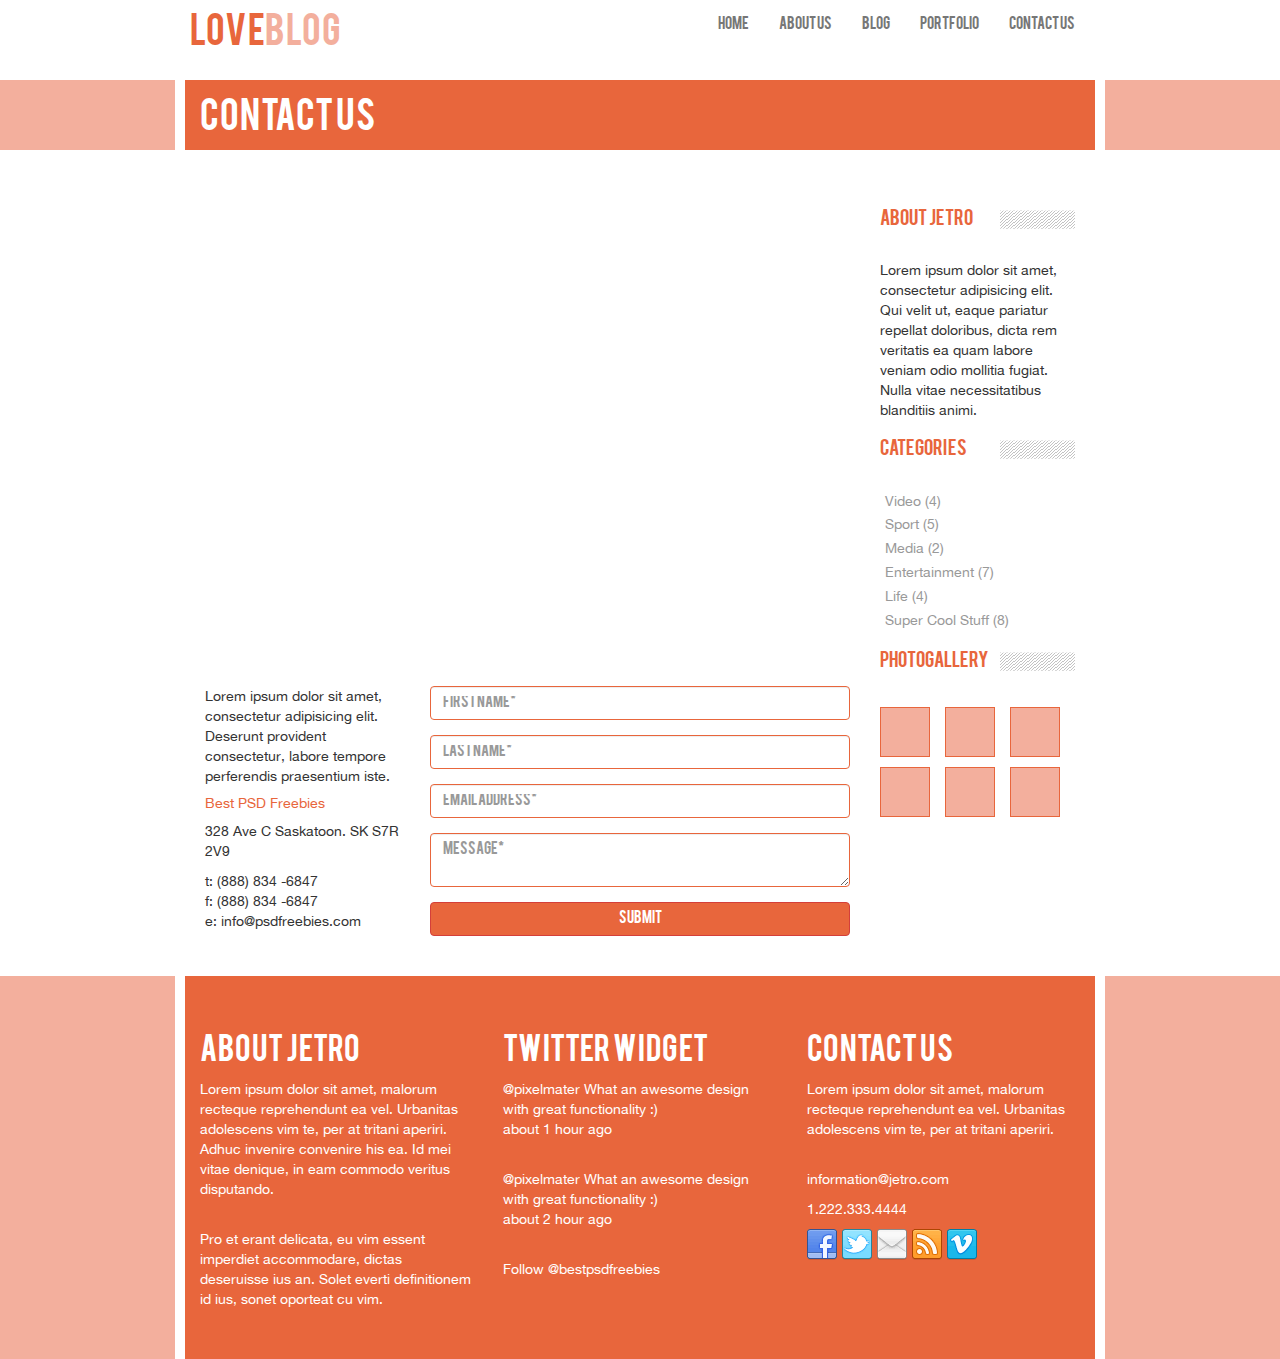
<file: contact.html>
<!DOCTYPE html>
<html lang="en">
<head>
	<title>Welcome to my site</title>
	<meta http-equiv="Content-Type" content="text/html; charset=utf-8" />
	<meta name="viewport" content="width=device-width, initial-scale=1.0">
	
	<link href="css/bootstrap.min.css" rel="stylesheet">
    <link href="css/font-awesome.min.css" rel="stylesheet">
	<link href="css/style.css" rel="stylesheet" media="screen">
    <link href='http://fonts.googleapis.com/css?family=Open+Sans+Condensed:300|Playfair+Display:400italic' rel='stylesheet' type='text/css' />
</head>

<body id="page-top">
	<nav id="mainNav" class="navbar navbar-default">
        <div class="container">
         
            <div class="navbar-header">
                <button type="button" class="navbar-toggle collapsed" data-toggle="collapse" data-target="#bs-example-navbar-collapse-1">
                    <span class="sr-only">menu</span>
                    <span class="icon-bar"></span>
                    <span class="icon-bar"></span>
                    <span class="icon-bar"></span>
                </button>
                <a class="navbar-brand page-scroll" href="#page-top"><h1>LOVE<span>BLOG</span></h1></a>
            </div>

            <!-- Collect the nav links, forms, and other content for toggling -->
            <div class="collapse navbar-collapse" id="bs-example-navbar-collapse-1">
                <ul class="nav navbar-nav navbar-right">
                    <li>
                        <a class="page-scroll" href="index.html">Home</a>
                    </li>
                    <li>
                        <a class="page-scroll" href="aboutUs.html">About Us</a>
                    </li>
                    <li>
                        <a class="page-scroll" href="blog.html">Blog</a>
                    </li>
                    <li>
                        <a class="page-scroll" href="portfolio.html">Portfolio</a>
                    </li>
                    <li>
                        <a class="page-scroll" href="contact.html">Contact Us</a>
                    </li>
                </ul>
            </div>	
		</div>
	</nav>
    <section class="section-bg">
        <div class="orange">
            <div class="container">
                <h1>CONTACT US</h1>
            </div>
        </div>
    </section>
    <section id="contact">
        <div class="row">
            <div class="container">
                <div class="post">
                    <div class="col-md-9">
                        <iframe src="https://www.google.com/maps/embed?pb=!1m14!1m12!1m3!1d57499.46714971285!2d-99.17090130082453!3d19.383081289779888!2m3!1f0!2f0!3f0!3m2!1i1024!2i768!4f13.1!5e0!3m2!1ses-419!2smx!4v1459399463052" width="650" height="450" frameborder="0" style="border:0" allowfullscreen></iframe>
                        <div class="text-contact row">
                            <div class="col-md-4">
                                <p>Lorem ipsum dolor sit amet, consectetur adipisicing elit. Deserunt provident consectetur, labore tempore perferendis praesentium iste.</p>
                                <h5>Best PSD Freebies</h5>
                                <p>328 Ave C Saskatoon. SK S7R 2V9</p>
                                
                                    <li>t: (888) 834 -6847</li>
                                    <li>f: (888) 834 -6847</li>
                                    <li>e: info@psdfreebies.com</li>
                                
                            </div>
                            <div class="col-md-8">
                                <form>
                                    <div class="form-group row">
                                        <div class="col-md-12 col-xs-12">
                                            <input class="form-control" type="text" placeholder="FIRST NAME*" required>
                                        </div>
                                    </div>
                                    <div class="form-group row">
                                        <div class="col-md-12 col-xs-12">
                                            <input class="form-control" type="text" placeholder="LAST NAME*" required>
                                        </div>
                                    </div>
                                    <div class="form-group row">
                                        <div class="col-md-12 col-xs-12">
                                            <input class="form-control" type="text" placeholder="EMAIL ADDRESS*" required>
                                        </div>
                                    </div>
                                    <div class="form-group row">
                                        <div class="col-md-12 col-xs-12">
                                            <textarea class="form-control" type="text" placeholder="MESSAGE*" required></textarea>
                                        </div>
                                    </div>
                                    <button class="btn btn-block btn-danger">SUBMIT</button>
                                </form>
                            </div>
                        </div>
                    </div> 
                
                
                    <div class="about-jetro col-md-3">
                        <h2><span>ABOUT JETRO</span></h2>
                        <p>Lorem ipsum dolor sit amet, consectetur adipisicing elit. Qui velit ut, eaque pariatur repellat doloribus, dicta rem veritatis ea quam labore veniam odio mollitia fugiat. Nulla vitae necessitatibus blanditiis animi.</p>
                        <h2><span>CATEGORIES</span></h2>
                        <ul>
                            <li><a href="">Video (4)</a></li>
                            <li><a href="">Sport (5)</a></li>
                            <li><a href="">Media (2)</a></li>
                            <li><a href="">Entertainment (7)</a></li>
                            <li><a href="">Life (4)</a></li>
                            <li><a href="">Super Cool Stuff (8)</a></li>
                        </ul>
                        <h2><span>PHOTOGALLERY</span></h2>
                        <div class="cuadro-orange col-md-12">
                            <div class="row">
                                <div class="col-md-4">
                                    <a href=""><img src="images/galley_photo.png"></a>
                                </div>
                                <div class="col-md-4">
                                    <a href=""><img src="images/galley_photo.png"></a>
                                </div>
                                <div class="col-md-4">
                                    <a href=""><img src="images/galley_photo.png"></a>
                                </div>
                            </div>
                            <div class="row">
                                <div class="col-md-4">
                                    <a href=""><img src="images/galley_photo.png"></a>
                                </div>
                                <div class="col-md-4">
                                    <a href=""><img src="images/galley_photo.png"></a>
                                </div>
                                <div class="col-md-4">
                                    <a href=""><img src="images/galley_photo.png"></a>
                                </div>
                            </div>
                        </div>
                    </div>
                </div>
            </div>
        </div>
    </section>
    <footer>
        <div class="container">
            <div class="fix footer_area">
                <div class="fix footer">
                    <div class="fix single_footer_container">
                        <div class="col-md-4">
                            <div class="fix single_footer floatleft">
                                <h2>About Jetro</h2>
                                <p>Lorem ipsum dolor sit amet, malorum recteque reprehendunt ea vel. Urbanitas adolescens vim te, per at tritani aperiri. Adhuc invenire convenire his ea. Id mei vitae denique, in eam commodo veritus disputando. </p>
                                <br/>
                                <p>Pro et erant delicata, eu vim essent imperdiet accommodare, dictas deseruisse ius an. Solet everti definitionem id ius, sonet oporteat cu vim.</p>
                            </div>
                        </div>
                        <div class="col-md-4">
                            <div class="fix single_footer floatleft">
                                <h2>Twitter Widget</h2>
                                <p>@pixelmater What an awesome design with great functionality :)<br/>about 1 hour ago</p><br/>
                                <p>@pixelmater What an awesome design with great functionality :)<br/>about 2 hour ago</p><br/>
                                <p>Follow @bestpsdfreebies</p>
                            </div>
                        </div>
                        <div class="col-md-4">
                            <div class="fix single_footer floatleft">
                                <h2>Contact us</h2>
                                <p>Lorem ipsum dolor sit amet, malorum recteque reprehendunt ea vel. Urbanitas adolescens vim te, per at tritani aperiri.</p>
                                <br/>
                                <p>information@jetro.com</p>
                                <p>1.222.333.4444</p>
                                <div class="fix social_area">
                                    <img src="images/social.png">
                                </div>
                            </div>
                        </div>
                    </div>
                </div>
            </div>
        </div>
    </footer>
        <script src="js/jquery.easing.1.3.js"></script>
        <script src="js/jquery-min.js"></script>                        
        <script src="js/bootstrap.min.js"></script>
</body>
</html>
</file>
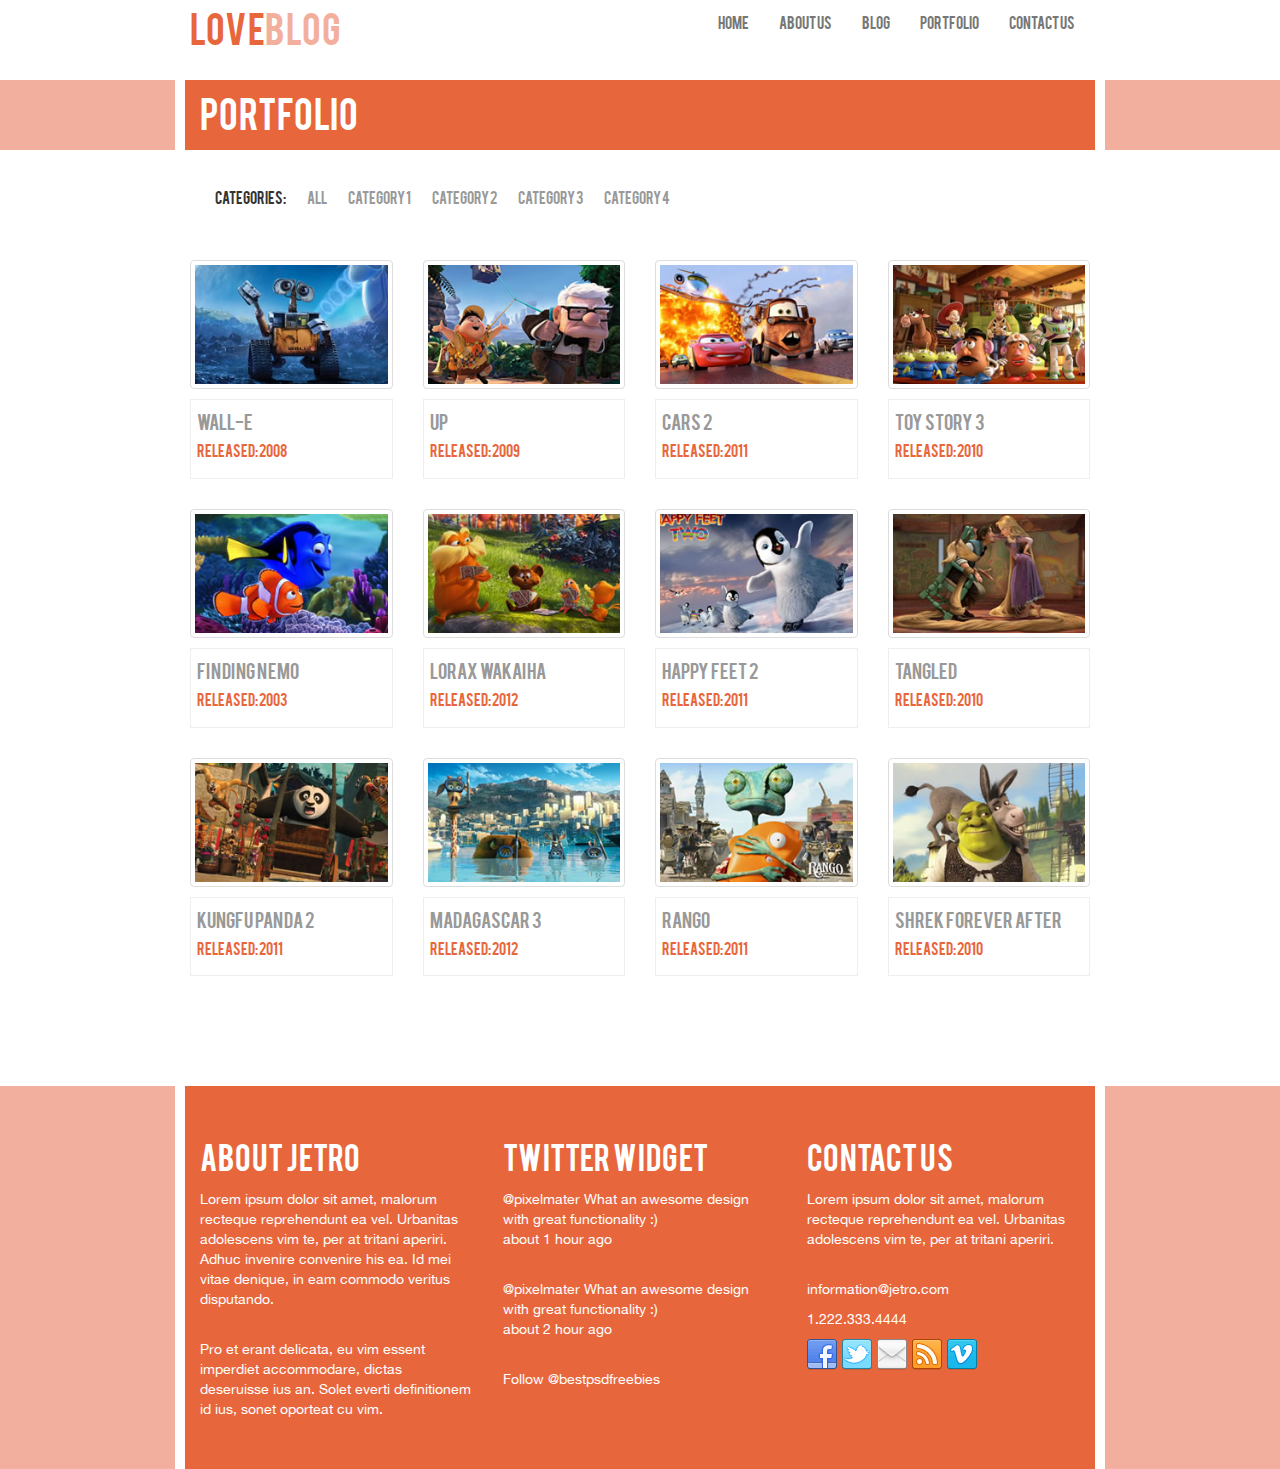
<file: portfolio.html>
<!DOCTYPE html>
<html lang="en">
<head>
	<title>Welcome to my site</title>
	<meta http-equiv="Content-Type" content="text/html; charset=utf-8" />
	<meta name="viewport" content="width=device-width, initial-scale=1.0">
	
	<link href="css/bootstrap.min.css" rel="stylesheet">
    <link href="css/font-awesome.min.css" rel="stylesheet">
	<link href="css/style.css" rel="stylesheet" media="screen">
    <link href='http://fonts.googleapis.com/css?family=Open+Sans+Condensed:300|Playfair+Display:400italic' rel='stylesheet' type='text/css' />
</head>

<body id="page-top">
	<nav id="mainNav" class="navbar navbar-default">
        <div class="container">
         
            <div class="navbar-header">
                <button type="button" class="navbar-toggle collapsed" data-toggle="collapse" data-target="#bs-example-navbar-collapse-1">
                    <span class="sr-only">menu</span>
                    <span class="icon-bar"></span>
                    <span class="icon-bar"></span>
                    <span class="icon-bar"></span>
                </button>
                <a class="navbar-brand page-scroll" href="#page-top"><h1>LOVE<span>BLOG</span></h1></a>
            </div>

            <!-- Collect the nav links, forms, and other content for toggling -->
            <div class="collapse navbar-collapse" id="bs-example-navbar-collapse-1">
                <ul class="nav navbar-nav navbar-right">
                    <li>
                        <a class="page-scroll" href="index.html">Home</a>
                    </li>
                    <li>
                        <a class="page-scroll" href="aboutUs.html">About Us</a>
                    </li>
                    <li>
                        <a class="page-scroll" href="blog.html">Blog</a>
                    </li>
                    <li>
                        <a class="page-scroll" href="portfolio.html">Portfolio</a>
                    </li>
                    <li>
                        <a class="page-scroll" href="contact.html">Contact Us</a>
                    </li>
                </ul>
            </div>	
		</div>
	</nav>
    <section class="section-bg">
        <div class="orange">
            <div class="container">
                <h1>PORTFOLIO</h1>
            </div>
        </div>
    </section>
    <section id="categories">
        <div class="container">
            <div  class="row">
                <ul>CATEGORIES:
                    <li><a href="">ALL</a></li>
                    <li><a href="">CATEGORY 1</a></li>
                    <li><a href="">CATEGORY 2</a></li>
                    <li><a href="">CATEGORY 3</a></li>
                    <li><a href="">CATEGORY 4</a></li>
                </ul>
            </div>
            <div class="row" id="thumbnail">
                <div class="col-md-12">
                    <div class="row">
                        <div class="col-md-3">
                            <a href=""><img class="img-responsive thumbnail" src="images/filter-thumbs/p1.jpg"></a>
                            <div class="text-thumbnail">
                                <h4>WALL-E</h4>
                                <h5>RELEASED: 2008</h5>
                            </div>
                        </div>
                        <div class="col-md-3">
                            <a href=""><img class="img-responsive thumbnail" src="images/filter-thumbs/p2.jpg"></a>
                            <div class="text-thumbnail">
                                <h4>UP</h4>
                                <h5>RELEASED: 2009</h5>
                            </div>
                        </div>
                        <div class="col-md-3">
                            <a href=""><img class="img-responsive thumbnail" src="images/filter-thumbs/p3.jpg"></a>
                            <div class="text-thumbnail">
                                <h4>CARS 2</h4>
                                <h5>RELEASED: 2011</h5>
                            </div>
                        </div>
                        <div class="col-md-3">
                            <a href=""><img class="img-responsive thumbnail" src="images/filter-thumbs/p4.jpg"></a>
                            <div class="text-thumbnail">
                                <h4>TOY STORY  3</h4>
                                <h5>RELEASED: 2010</h5>
                            </div>
                        </div>
                    </div>
                    <div class="row">
                        <div class="col-md-3">
                            <a href=""><img class="img-responsive thumbnail" src="images/filter-thumbs/p5.jpg"></a>
                            <div class="text-thumbnail">
                                <h4>FINDING NEMO</h4>
                                <h5>RELEASED: 2003</h5>
                            </div>
                        </div>
                        <div class="col-md-3">
                            <a href=""><img class="img-responsive thumbnail" src="images/filter-thumbs/p6.jpg"></a>
                            <div class="text-thumbnail">
                                <h4>LORAX WAKAIHA</h4>
                                <h5>RELEASED: 2012</h5>
                            </div>
                        </div>
                        <div class="col-md-3">
                            <a href=""><img class="img-responsive thumbnail" src="images/filter-thumbs/p7.jpg"></a>
                            <div class="text-thumbnail">
                                <h4>HAPPY FEET 2</h4>
                                <h5>RELEASED: 2011</h5>
                            </div>
                        </div>
                        <div class="col-md-3">
                            <a href=""><img class="img-responsive thumbnail" src="images/filter-thumbs/p8.jpg"></a>
                            <div class="text-thumbnail">
                                <h4>TANGLED</h4>
                                <h5>RELEASED: 2010</h5>
                            </div>
                        </div>
                    </div>
                    <div class="row">
                        <div class="col-md-3">
                            <a href=""><img class="img-responsive thumbnail" src="images/filter-thumbs/p9.jpg"></a>
                            <div class="text-thumbnail">
                                <h4>KUNGFU PANDA 2</h4>
                                <h5>RELEASED: 2011</h5>
                            </div>
                        </div>
                        <div class="col-md-3">
                            <a href=""><img class="img-responsive thumbnail" src="images/filter-thumbs/p10.jpg"></a>
                            <div class="text-thumbnail">
                                <h4>MADAGASCAR 3</h4>
                                <h5>RELEASED: 2012</h5>
                            </div>
                        </div>
                        <div class="col-md-3">
                            <a href=""><img class="img-responsive thumbnail" src="images/filter-thumbs/p11.jpg"></a>
                            <div class="text-thumbnail">
                                <h4>RANGO</h4>
                                <h5>RELEASED: 2011</h5>
                            </div>
                        </div>
                        <div class="col-md-3">
                            <a href=""><img class="img-responsive thumbnail" src="images/filter-thumbs/p12.jpg"></a>
                            <div class="text-thumbnail">
                                <h4>SHREK FOREVER AFTER</h4>
                                <h5>RELEASED: 2010</h5>
                            </div>
                        </div>
                    </div>
                </div>
            </div>
        </div>
    </section>
    <footer>
        <div class="container">
            <div class="fix footer_area">
                <div class="fix footer">
                    <div class="fix single_footer_container">
                        <div class="col-md-4">
                            <div class="fix single_footer floatleft">
                                <h2>About Jetro</h2>
                                <p>Lorem ipsum dolor sit amet, malorum recteque reprehendunt ea vel. Urbanitas adolescens vim te, per at tritani aperiri. Adhuc invenire convenire his ea. Id mei vitae denique, in eam commodo veritus disputando. </p>
                                <br/>
                                <p>Pro et erant delicata, eu vim essent imperdiet accommodare, dictas deseruisse ius an. Solet everti definitionem id ius, sonet oporteat cu vim.</p>
                            </div>
                        </div>
                        <div class="col-md-4">
                            <div class="fix single_footer floatleft">
                                <h2>Twitter Widget</h2>
                                <p>@pixelmater What an awesome design with great functionality :)<br/>about 1 hour ago</p><br/>
                                <p>@pixelmater What an awesome design with great functionality :)<br/>about 2 hour ago</p><br/>
                                <p>Follow @bestpsdfreebies</p>
                            </div>
                        </div>
                        <div class="col-md-4">
                            <div class="fix single_footer floatleft">
                                <h2>Contact us</h2>
                                <p>Lorem ipsum dolor sit amet, malorum recteque reprehendunt ea vel. Urbanitas adolescens vim te, per at tritani aperiri.</p>
                                <br/>
                                <p>information@jetro.com</p>
                                <p>1.222.333.4444</p>
                                <div class="fix social_area">
                                    <img src="images/social.png">
                                </div>
                            </div>
                        </div>
                    </div>
                </div>
            </div>
        </div>
    </footer>
        <script src="js/jquery.easing.1.3.js"></script>
        <script src="js/jquery-min.js"></script>                        
        <script src="js/bootstrap.min.js"></script>
</body>
</html>
</file>
<file: css/style.css>
@font-face {
  font-family: "Bebas";
  src: url("../font/bebas___-webfont.eot");
  src: url("../font/bebas___-webfont.eot?#iefix") format("embedded-opentype"), url("../font/bebas___-webfont.woff") format("woff"), url("../font/bebas___-webfont.ttf") format("truetype"), url("../font/bebas___-webfont.svg#Bebas") format("svg");
  font-style: normal;
  font-weight: normal; }
@font-face {
  font-family: "HelveticaNeue";
  src: url("../font/HelveticaNeue.eot");
  src: url("../font/HelveticaNeue.eot?#iefix") format("embedded-opentype"), url("../font/HelveticaNeue.woff") format("woff"), url("../font/HelveticaNeue.ttf") format("truetype"), url("../font/HelveticaNeue.svg#HelveticaNeue") format("svg");
  font-style: normal;
  font-weight: normal; }
body {
  font-family: 'Bebas'; }

.navbar-header h1 {
  color: #E8663C;
  text-decoration: none;
  margin-top: 0;
  padding-top: 0; }
.navbar-header a {
  margin-bottom: 10px; }
  .navbar-header a a:hover {
    color: #E8663C;
    text-decoration: none; }
.navbar-header span {
  color: #F3AF9D; }

.navbar-default {
  background-color: white !important;
  border: transparent; }

.navbar-right a:hover {
  color: #E8663C !important; }

/* Makes images fully responsive */
.img-responsive,
.thumbnail > img,
.thumbnail a > img,
.carousel-inner > .item > img,
.carousel-inner > .item > a > img {
  display: block;
  width: 100%;
  height: auto; }

/* Carousel Styling  */
.carousel-inner {
  border-radius: 15px; }

.carousel-indicators {
  position: absolute;
  bottom: 0;
  right: 0;
  left: 0;
  width: 100%;
  z-index: 15;
  margin: 0;
  padding: 0 25px 25px 0;
  text-align: center; }

.carousel-control.left,
.carousel-control.right {
  background-image: none; }

/*  Section Styling - Not needed for carousel styling ------------------- */
.section-white {
  margin-bottom: 300px;
  color: #555;
  height: 100%; }
  .section-white .orange {
    background-color: #F3AF9D;
    height: 70px; }
  .section-white #carousel-example-generic {
    border-right: 10px solid #fff;
    border-left: 10px solid #fff; }

@media screen and (min-width: 768px) {
  .section-white {
    padding: 1.5em 0; } }
@media screen and (min-width: 992px) {
  .container {
    max-width: 930px; } }
.single_service_container {
  padding: 40px 0; }
  .single_service_container img {
    float: left;
    margin-right: 10px;
    width: 20%; }
  .single_service_container h5 {
    line-height: 2;
    color: #E8663C; }
  .single_service_container p {
    font-family: "HelveticaNeue"; }
  .single_service_container a {
    background-color: #E8663C;
    padding: 10px;
    color: #fff; }
    .single_service_container a:hover {
      text-decoration: none; }
  .single_service_container .single_service {
    padding-bottom: 40px; }

.from_blog {
  padding: 40px 0; }
  .from_blog h2 {
    color: #E8663C;
    font-size: 18px;
    margin-left: 120px;
    line-height: 20px;
    margin-bottom: 30px;
    background-image: url(../images/heading-bg.png);
    background-repeat: repeat-x; }
  .from_blog h5 {
    color: #E8663C; }
  .from_blog h4 {
    color: #999999; }
  .from_blog span {
    margin-left: -120px; }
  .from_blog .blog_post_meta {
    border: 1px solid #eee;
    border-top: transparent;
    padding: 6px;
    margin-top: 5px; }

.from_works {
  padding: 40px 0; }
  .from_works h2 {
    color: #E8663C;
    font-size: 18px;
    margin-left: 120px;
    line-height: 20px;
    margin-bottom: 30px;
    background-image: url(../images/heading-bg.png);
    background-repeat: repeat-x; }
  .from_works h5 {
    color: #E8663C; }
  .from_works h4 {
    color: #999999; }
  .from_works span {
    margin-left: -120px; }
  .from_works .blog_post_meta {
    border: 1px solid #eee;
    border-top: transparent;
    padding: 6px;
    margin-top: 5px; }

footer {
  background-color: #F3AF9D;
  color: #fff; }
  footer .container {
    background-color: #E8663C;
    padding: 40px 0;
    border-right: 10px solid #fff;
    border-left: 10px solid #fff; }
  footer p {
    font-family: "HelveticaNeue"; }

.section-bg {
  background-color: #F3AF9D; }
  .section-bg h1 {
    color: #fff; }
  .section-bg .container {
    background-color: #E8663C;
    border-right: 10px solid #fff;
    border-left: 10px solid #fff; }

#about-us {
  padding-top: 40px; }
  #about-us img {
    float: left;
    margin-right: 50px; }
  #about-us p {
    font-family: "HelveticaNeue"; }
  #about-us .text-red {
    border-left: 10px solid #E8663C;
    margin: 50px;
    color: #E8663C;
    padding: 10px; }

.about-jetro p {
  font-family: "HelveticaNeue"; }
.about-jetro span {
  margin-left: -120px; }
.about-jetro li {
  list-style-type: none;
  line-height: 1.7;
  font-family: "HelveticaNeue";
  margin-left: -35px; }
  .about-jetro li a {
    color: #999999; }
    .about-jetro li a:hover {
      text-decoration: none;
      color: #E8663C; }
.about-jetro h2 {
  color: #E8663C;
  font-size: 18px;
  margin-left: 120px;
  line-height: 20px;
  margin-bottom: 30px;
  background-image: url(../images/heading-bg.png);
  background-repeat: repeat-x; }
.about-jetro .cuadro-orange img {
  margin: 5px 0px 5px -15px;
  border: 1px solid #E8663C; }

#blog {
  padding: 40px 0; }
  #blog img {
    position: absolute;
    display: inline-block; }
  #blog .featured {
    background: #E8663C url("../images/f_hover.png") no-repeat scroll center; }
  #blog .featured_img:hover {
    opacity: 0.2; }
  #blog .quote {
    background: url("../images/quote_bg.png") repeat scroll 0 0 transparent;
    padding: 20px;
    margin-bottom: 55px; }
    #blog .quote p {
      background: url("../images/quote.png") no-repeat scroll left top transparent;
      padding-left: 35px;
      padding-top: 15px; }
  #blog .post img {
    position: relative; }
  #blog .post h5, #blog .post h2 {
    color: #E8663C; }
  #blog .post h6 {
    color: #999999; }
  #blog .post p {
    font-family: "HelveticaNeue"; }
  #blog .post div .image {
    margin: 40px 0 10px;
    height: 30px;
    background-image: url(../images/heading-bg.png);
    background-repeat: repeat-x; }

.paginas a {
  color: #fff; }
.paginas li {
  background-color: #E8663C;
  list-style: none;
  display: inline-block;
  margin-right: 30px;
  padding: 10px; }
  .paginas li:hover {
    opacity: 0.2;
    color: #fff;
    text-decoration: none; }

#categories {
  padding: 40px 0; }
  #categories ul li {
    list-style-type: none;
    position: relative;
    display: inline-block;
    margin-left: 20px; }
  #categories ul a {
    color: #999999; }
    #categories ul a:hover {
      text-decoration: none;
      background-color: #E8663C;
      padding: 10px;
      color: #fff; }

#thumbnail {
  padding: 40px 0; }
  #thumbnail h4 {
    color: #999999; }
  #thumbnail h5 {
    color: #E8663C; }
  #thumbnail .text-thumbnail {
    border: 1px solid #eee;
    padding: 6px;
    margin-top: -10px;
    margin-bottom: 30px; }

#contact {
  padding: 40px 0; }
  #contact .text-contact {
    margin-top: 40px;
    font-family: "HelveticaNeue"; }
    #contact .text-contact h5 {
      color: #E8663C; }
    #contact .text-contact li {
      list-style: none; }
    #contact .text-contact form {
      font-family: "BEBAS";
      color: #E8663C; }
      #contact .text-contact form .form-control {
        border-color: #E8663C; }
    #contact .text-contact .btn-danger {
      background-color: #E8663C; }
      #contact .text-contact .btn-danger:hover {
        background-color: #F3AF9D; }

/*# sourceMappingURL=style.css.map */
</file>
